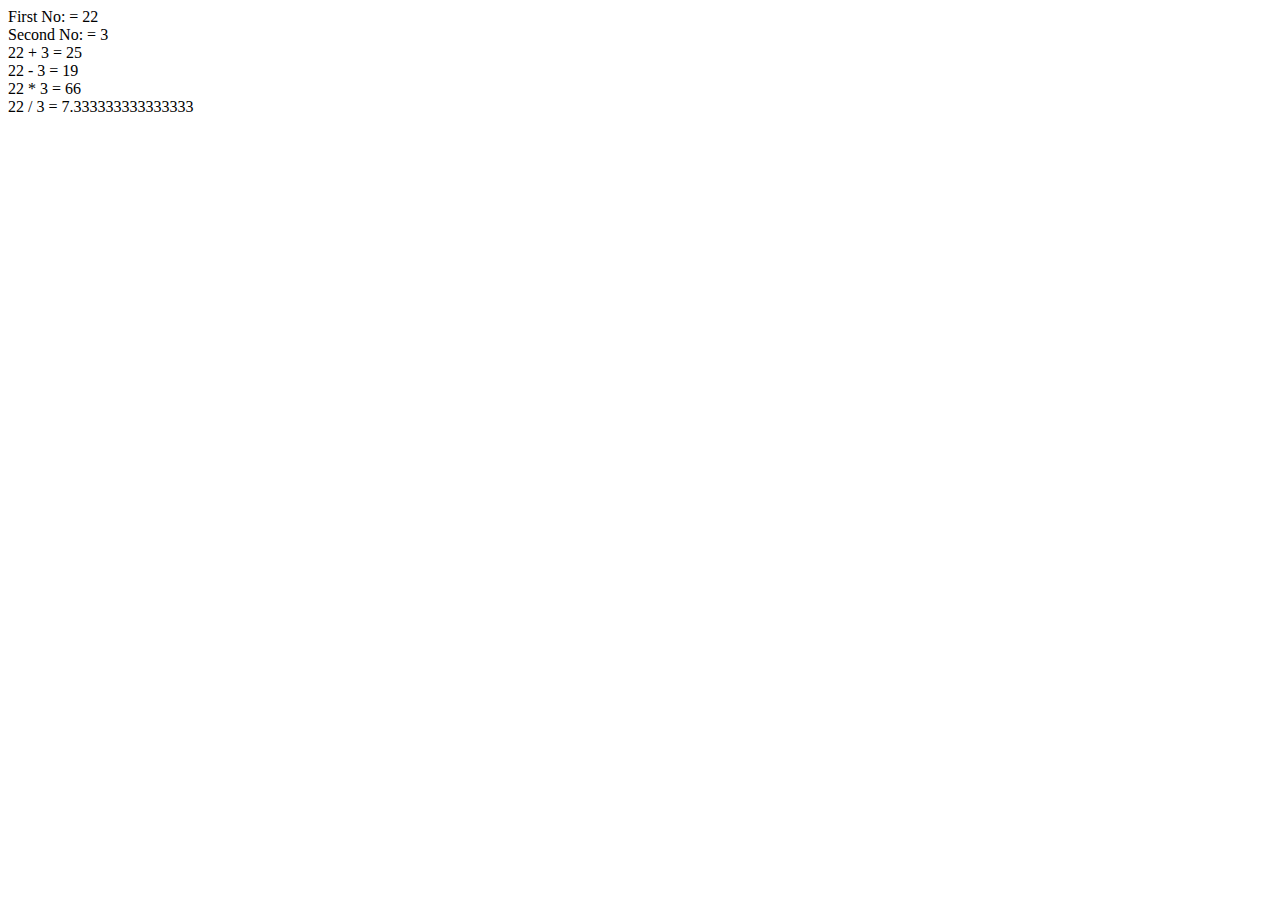
<file: V-5/index.html>
<html>
<head>
<title>Variables!!!</title>
<script type="text/javascript">
var one = 22;
var two = 3;
var add = one + two;
var minus = one - two;
var multiply = one * two;
var divide = one/two;
	document.write("First No: = " + one + "<br />Second No: = " + two + " <br />");
	document.write(one + " + " + two + " = " + add + "<br/>");
	document.write(one + " - " + two + " = " + minus + "<br/>");
	document.write(one + " * " + two + " = " + multiply + "<br/>");
	document.write(one + " / " + two + " = " + divide + "<br/>");
    console.log(divide)
</script>
</head>
<body>
</body>
</html>
</file>
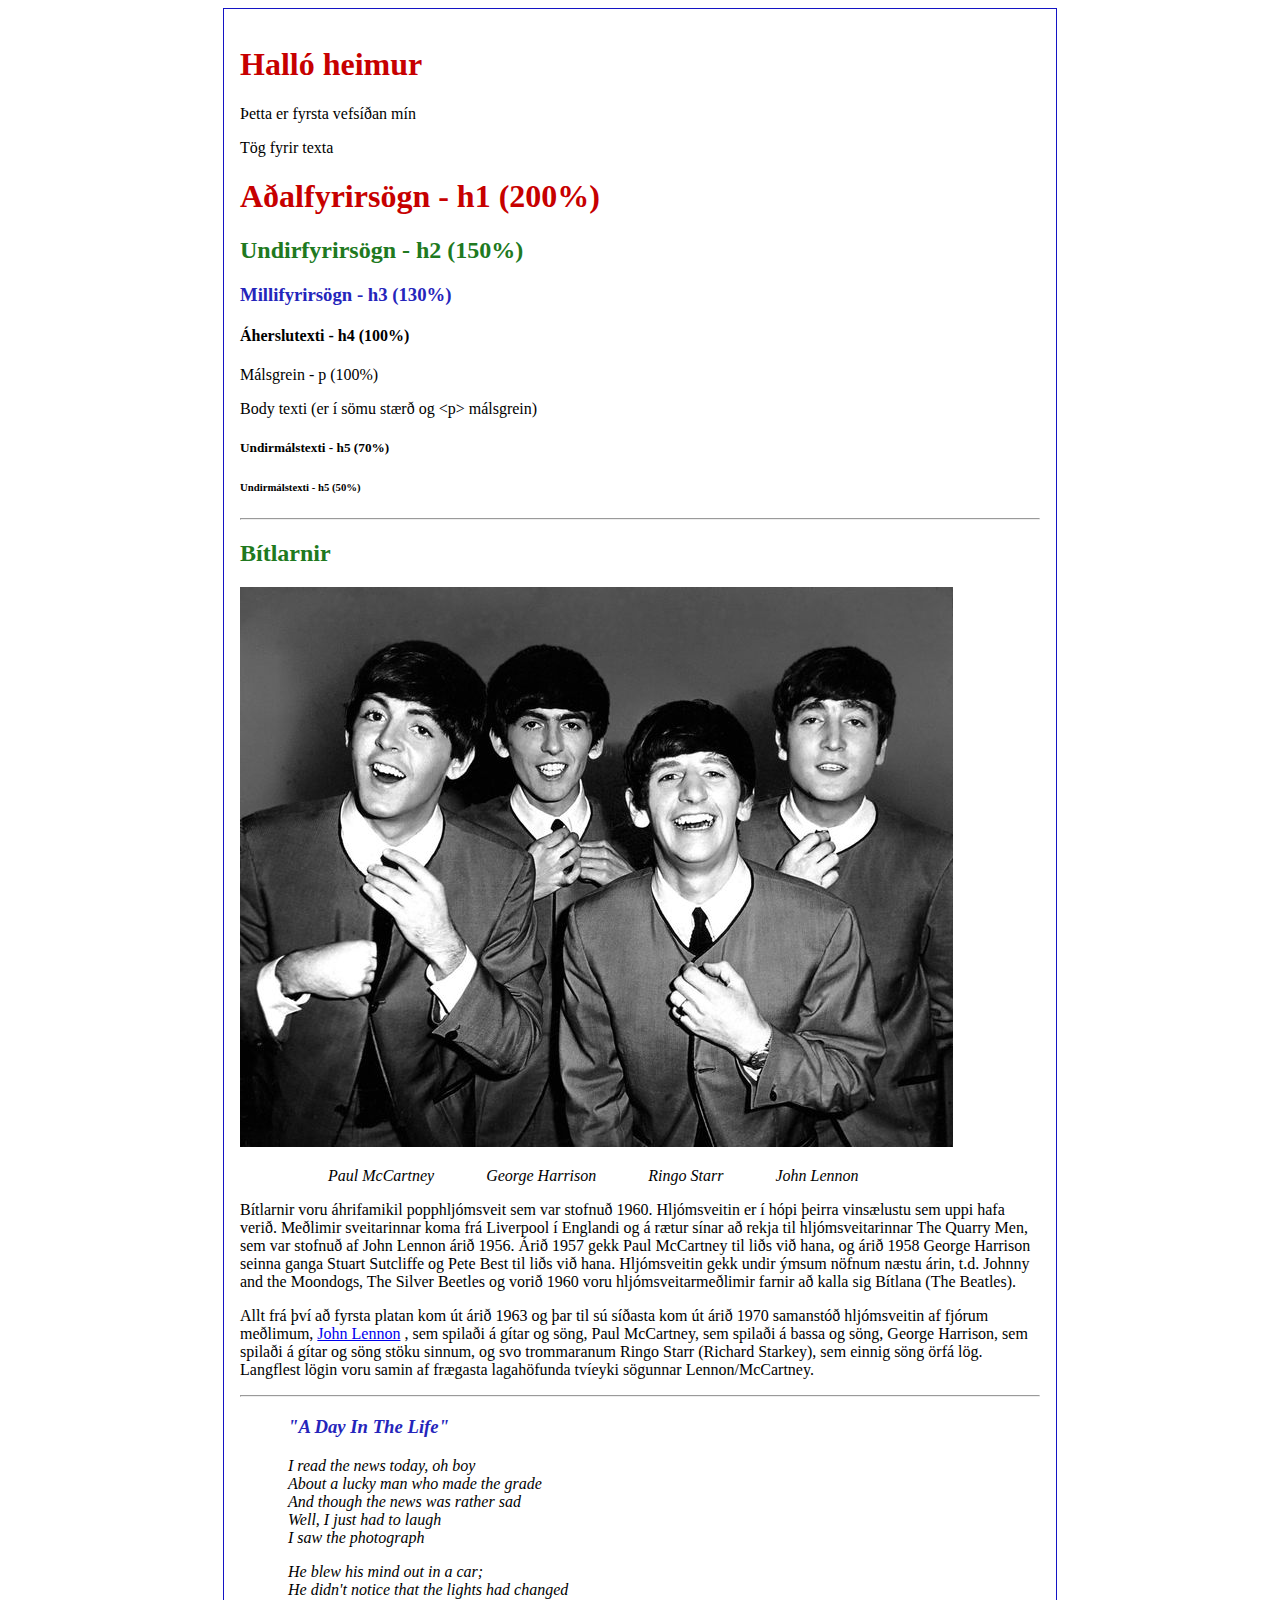
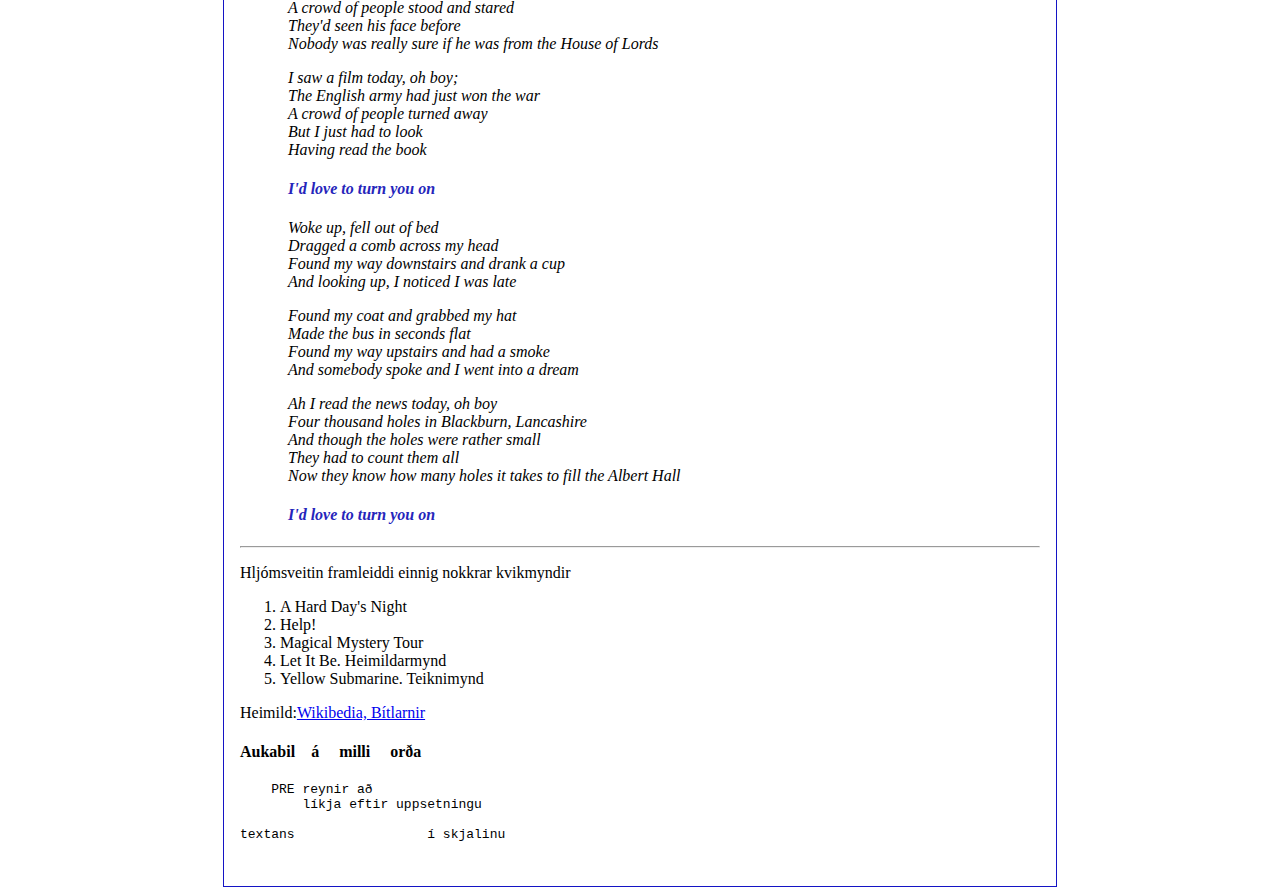
<file: verkefni-1-2/index.html>
<!DOCTYPE html>
<html lang="is">
<head>
    <meta charset="UTF-8">
    <meta http-equiv="X-UA-Compatible" content="IE=edge">
    <meta name="viewport" content="width=device-width, initial-scale=1.0">
    <title>Verkefni 1</title>
    <link rel="stylesheet" href="styles.css">
</head>
<body>
    <h1>Halló heimur</h1>
    <p>Þetta er fyrsta vefsíðan mín</p>
    Tög fyrir texta
    <h1>Aðalfyrirsögn - h1 (200%)</h1>
    <h2>Undirfyrirsögn - h2 (150%)</h2>
    <h3>Millifyrirsögn - h3 (130%)</h3>
    <h4>Áherslutexti - h4 (100%)</h4>
    <p>Málsgrein - p (100%) </p>
    Body texti (er í sömu stærð og &lt;p> málsgrein)
    <h5>Undirmálstexti - h5 (70%)</h5>
    <h6>Undirmálstexti - h5 (50%)</h6>
    <hr>
    <h2>Bítlarnir</h2>
    <img src="beatles.jpg" title="Bítlarnir">
    <ul class="inlineblock">
        <li>Paul McCartney</li>
        <li>George Harrison</li>
        <li>Ringo Starr</li>
        <li>John Lennon</li>
    </ul>
    <p>Bítlarnir voru áhrifamikil popphljómsveit sem var stofnuð 1960. Hljómsveitin er í hópi þeirra vinsælustu sem uppi hafa verið. Meðlimir sveitarinnar koma frá Liverpool í Englandi og á rætur sínar að rekja til hljómsveitarinnar The Quarry Men, sem var stofnuð af John Lennon árið 1956. Árið 1957 gekk Paul McCartney til liðs við hana, og árið 1958 George Harrison seinna ganga Stuart Sutcliffe og Pete Best til liðs við hana. Hljómsveitin gekk undir ýmsum nöfnum næstu árin, t.d. Johnny and the Moondogs, The Silver Beetles og vorið 1960 voru hljómsveitarmeðlimir farnir að kalla sig Bítlana (The Beatles).
    </p>
    <p>Allt frá því að fyrsta platan kom út árið 1963 og þar til sú síðasta kom út árið 1970 samanstóð hljómsveitin af fjórum meðlimum, <a href="https://en.wikipedia.org/wiki/John_Lennon">John Lennon</a> , sem spilaði á gítar og söng, Paul McCartney, sem spilaði á bassa og söng, George Harrison, sem spilaði á gítar og söng stöku sinnum, og svo trommaranum Ringo Starr (Richard Starkey), sem einnig söng örfá lög. Langflest lögin voru samin af frægasta lagahöfunda tvíeyki sögunnar Lennon/McCartney. 
    </p>
    <hr>
    <div class="poem">
        <h3>"A Day In The Life"</h3>
        <p>
            I read the news today, oh boy<br>
            About a lucky man who made the grade<br>
            And though the news was rather sad<br>
            Well, I just had to laugh<br>
            I saw the photograph
        </p>
        <p>
            He blew his mind out in a car;<br>
            He didn't notice that the lights had changed<br>
            A crowd of people stood and stared<br>
            They'd seen his face before<br>
            Nobody was really sure if he was from the House of Lords
        </p>
        <p>
            I saw a film today, oh boy;<br>
            The English army had just won the war<br>
            A crowd of people turned away<br>
            But I just had to look<br>
            Having read the book
        </p>
        <h4>I'd love to turn you on</h4>
        <p>
            Woke up, fell out of bed<br>
            Dragged a comb across my head<br>
            Found my way downstairs and drank a cup<br>
            And looking up, I noticed I was late
        </p>
        <p>
            Found my coat and grabbed my hat<br>
            Made the bus in seconds flat<br>
            Found my way upstairs and had a smoke<br>
            And somebody spoke and I went into a dream
        </p>
        <p>
            Ah I read the news today, oh boy<br>
            Four thousand holes in Blackburn, Lancashire<br>
            And though the holes were rather small<br>
            They had to count them all<br>
            Now they know how many holes it takes to fill the Albert Hall
        </p>
        <h4>I'd love to turn you on</h4>
    </div>
    <hr>
    <p>Hljómsveitin framleiddi einnig nokkrar kvikmyndir</p>
    <ol>
        <li>A Hard Day's Night</li>
        <li>Help!</li>
        <li>Magical Mystery Tour</li>
        <li>Let It Be. Heimildarmynd</li>
        <li>Yellow Submarine. Teiknimynd</li>
    </ol>
    <p>
        Heimild:<a href="https://is.wikipedia.org/wiki/B%C3%ADtlarnir">Wikibedia, Bítlarnir</a>
    </p>
    <h4>Aukabil&nbsp;&nbsp;&nbsp; á &nbsp;&nbsp;&nbsp; milli &nbsp;&nbsp;&nbsp; orða</h4>
    <pre>
    PRE reynir að 
        líkja eftir uppsetningu 
    
textans			í skjalinu
    </pre>
</body>
</html>
</file>
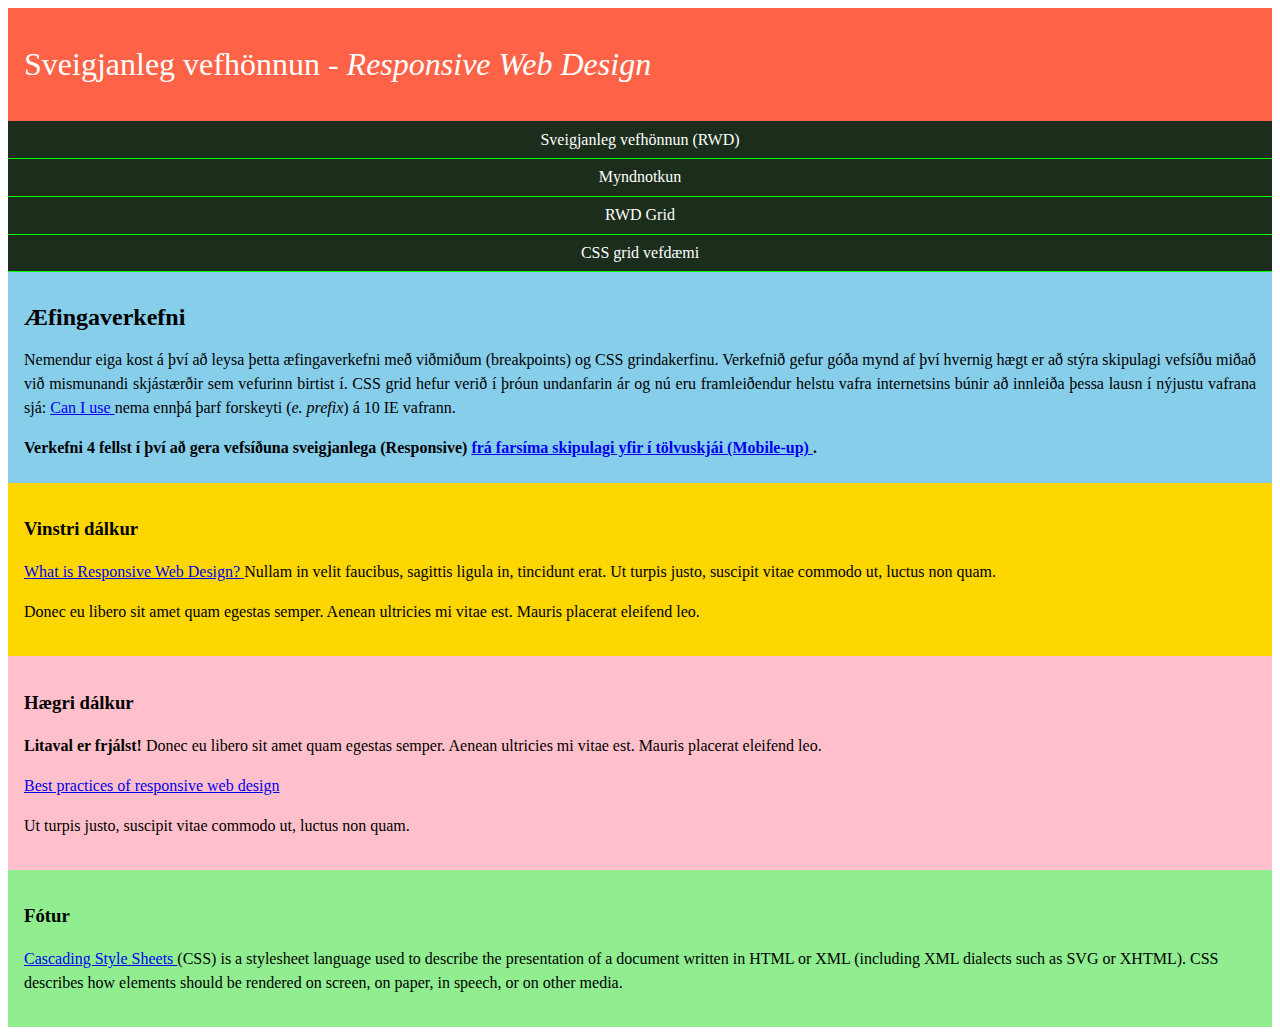
<file: Sýnidæmi/V-4/index.html>
<!DOCTYPE html>
<html>
<head>
	<meta name="viewport" content="width=device-width, initial-scale=1.0">
	<!-- "viewport" þvingar farsíma vafra til að birta gögn 1:1 og þá virka viðmið (breakpoints) í stílsíðum -->
	<meta charset="utf-8">
	<title>Verkefni 4</title>
	<link rel="stylesheet" type="text/css" href="styles.css">
</head> 
<body> 
	<header class="header">
		<h1>Sveigjanleg vefhönnun - <em>Responsive Web Design</em></h1>
	</header>
    <nav class="topnav">
        <ul class="topmenu">
			<li><a href="index.html">Sveigjanleg vefhönnun (RWD)</a></li>
			<li><a href="myndir.html">Myndnotkun</a></li>
			<li><a href="https://developer.mozilla.org/en-US/docs/Web/CSS/CSS_Grid_Layout/Realizing_common_layouts_using_CSS_Grid_Layout/">RWD Grid</a></li>
			<li><a href="https://scrimba.com/g/gR8PTE">CSS grid vefdæmi</a></li>
		</ul>
    </nav>
	<main class="main"> 
		<article class="art1">
			<h2>Æfingaverkefni</h2>
			<p>Nemendur eiga kost á því að leysa þetta æfingaverkefni með viðmiðum (breakpoints) og CSS grindakerfinu. Verkefnið gefur góða mynd af því hvernig hægt er að stýra skipulagi vefsíðu miðað við mismunandi skjástærðir sem vefurinn birtist í. CSS grid hefur verið í þróun undanfarin ár og nú eru framleiðendur helstu vafra internetsins búnir að innleiða þessa lausn í nýjustu vafrana sjá: <a href="https://caniuse.com/"> Can I use </a> nema ennþá þarf forskeyti (<em>e. prefix</em>) á 10 IE vafrann.
			</p>
			<h4> Verkefni 4 fellst í því að gera vefsíðuna  sveigjanlega (Responsive) <a href="https://developer.mozilla.org/en-US/docs/Web/CSS/CSS_Grid_Layout/Realizing_common_layouts_using_CSS_Grid_Layout"> frá farsíma skipulagi yfir í tölvuskjái (Mobile-up) </a>.
			</h4>
		</article>
		</article>
		<aside class="as1">
			<h3>Vinstri dálkur</h3>
			<p><a href="https://www.w3schools.com/html/html_responsive.asp"> What is Responsive Web Design? </a>  Nullam in velit faucibus, sagittis ligula in, tincidunt erat. Ut turpis justo, suscipit vitae commodo ut, luctus non quam.
			</p>
			<p>Donec eu libero sit amet quam egestas semper. Aenean ultricies mi vitae est. Mauris placerat eleifend leo.</p>
		</aside>
		<aside class="as2">
			<h3>Hægri dálkur</h3>
			<p><strong>Litaval er frjálst!</strong> Donec eu libero sit amet quam egestas semper. Aenean ultricies mi vitae est. Mauris placerat eleifend leo.</p>
			<p><a href="https://www.uxpin.com/studio/blog/best-practices-examples-of-excellent-responsive-design/">Best practices of responsive web design </a>
			</p>
			<p>Ut turpis justo, suscipit vitae commodo ut, luctus non quam.
			</p>
		</aside>
	</main>
	<footer class="footer">
		<h3>Fótur</h3>
		<p><a href="https://developer.mozilla.org/en-US/docs/Web/CSS">Cascading Style Sheets </a>  (CSS) is a stylesheet language used to describe the presentation of a document written in HTML or XML (including XML dialects such as SVG or XHTML). CSS describes how elements should be rendered on screen, on paper, in speech, or on other media.</p>
	</footer>
</body>
</html>
</file>
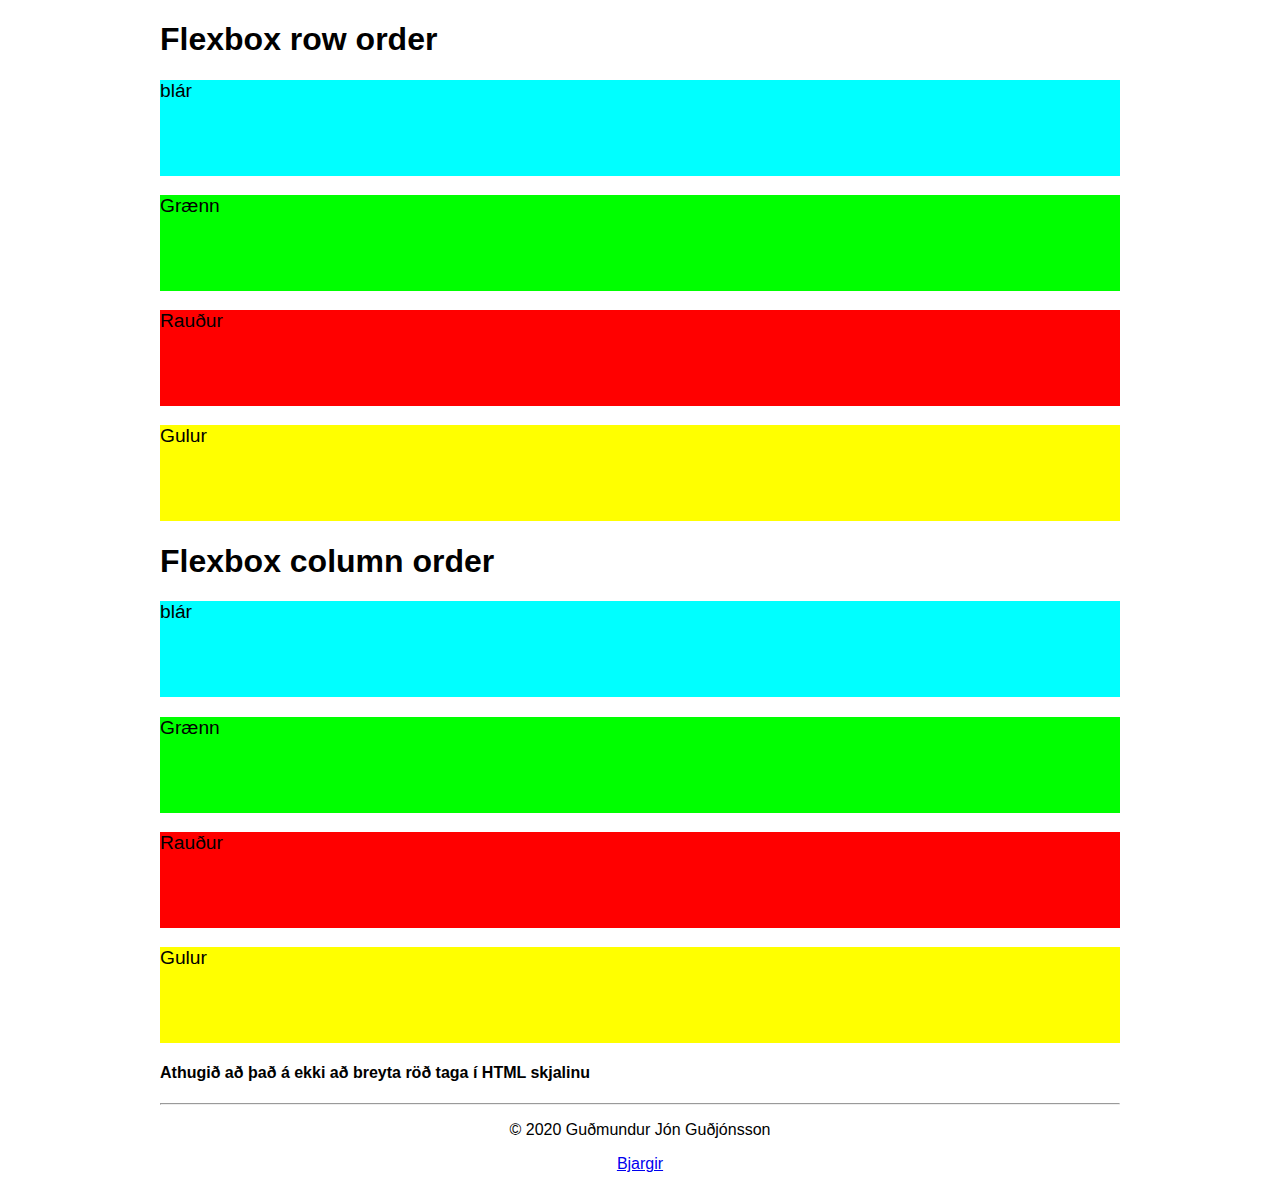
<file: Sýnidæmi/V-2/V-24/index.html>
<!DOCTYPE html>
<html>
<head>
	<meta charset="utf-8">
	<meta name="viewport" content="width=device-width, initial-scale=1.0">
	<meta name="description" content="Flexbox row & column order">
	<meta name="author" content="Guðmundur Jón Guðjónsson">
	<title>Flexbox row & column order</title>
	<link rel="stylesheet" type="text/css" href="order.css">
</head>
<body>
	<h1>Flexbox row order</h1>
	<section class="row">
		<div class="blar"><p class="box">blár</p></div>
		<div class="graenn"><p class="box">Grænn</p></div>
		<div class="raudur"><p class="box">Rauður</p></div>
		<div class="gulur"><p class="box">Gulur</p></div>
	</section>
	<h1>Flexbox column order</h1>
	<section class="col">
		<div class="blar"><p class="box">blár</p></div>
		<div class="graenn"><p class="box">Grænn</p></div>
		<div class="raudur"><p class="box">Rauður</p></div>
		<div class="gulur"><p class="box">Gulur</p></div>
	</section>
	<footer>
		<h4>Athugið að það á ekki að breyta röð taga í HTML skjalinu</h4>
		<hr>
		<p>&copy; 2020 Guðmundur Jón Guðjónsson</p>
		<p><a href="https://vefgrunnur.github.io/bjargir.html"> Bjargir </a></p>
	</footer>
</body>
</html>
</file>
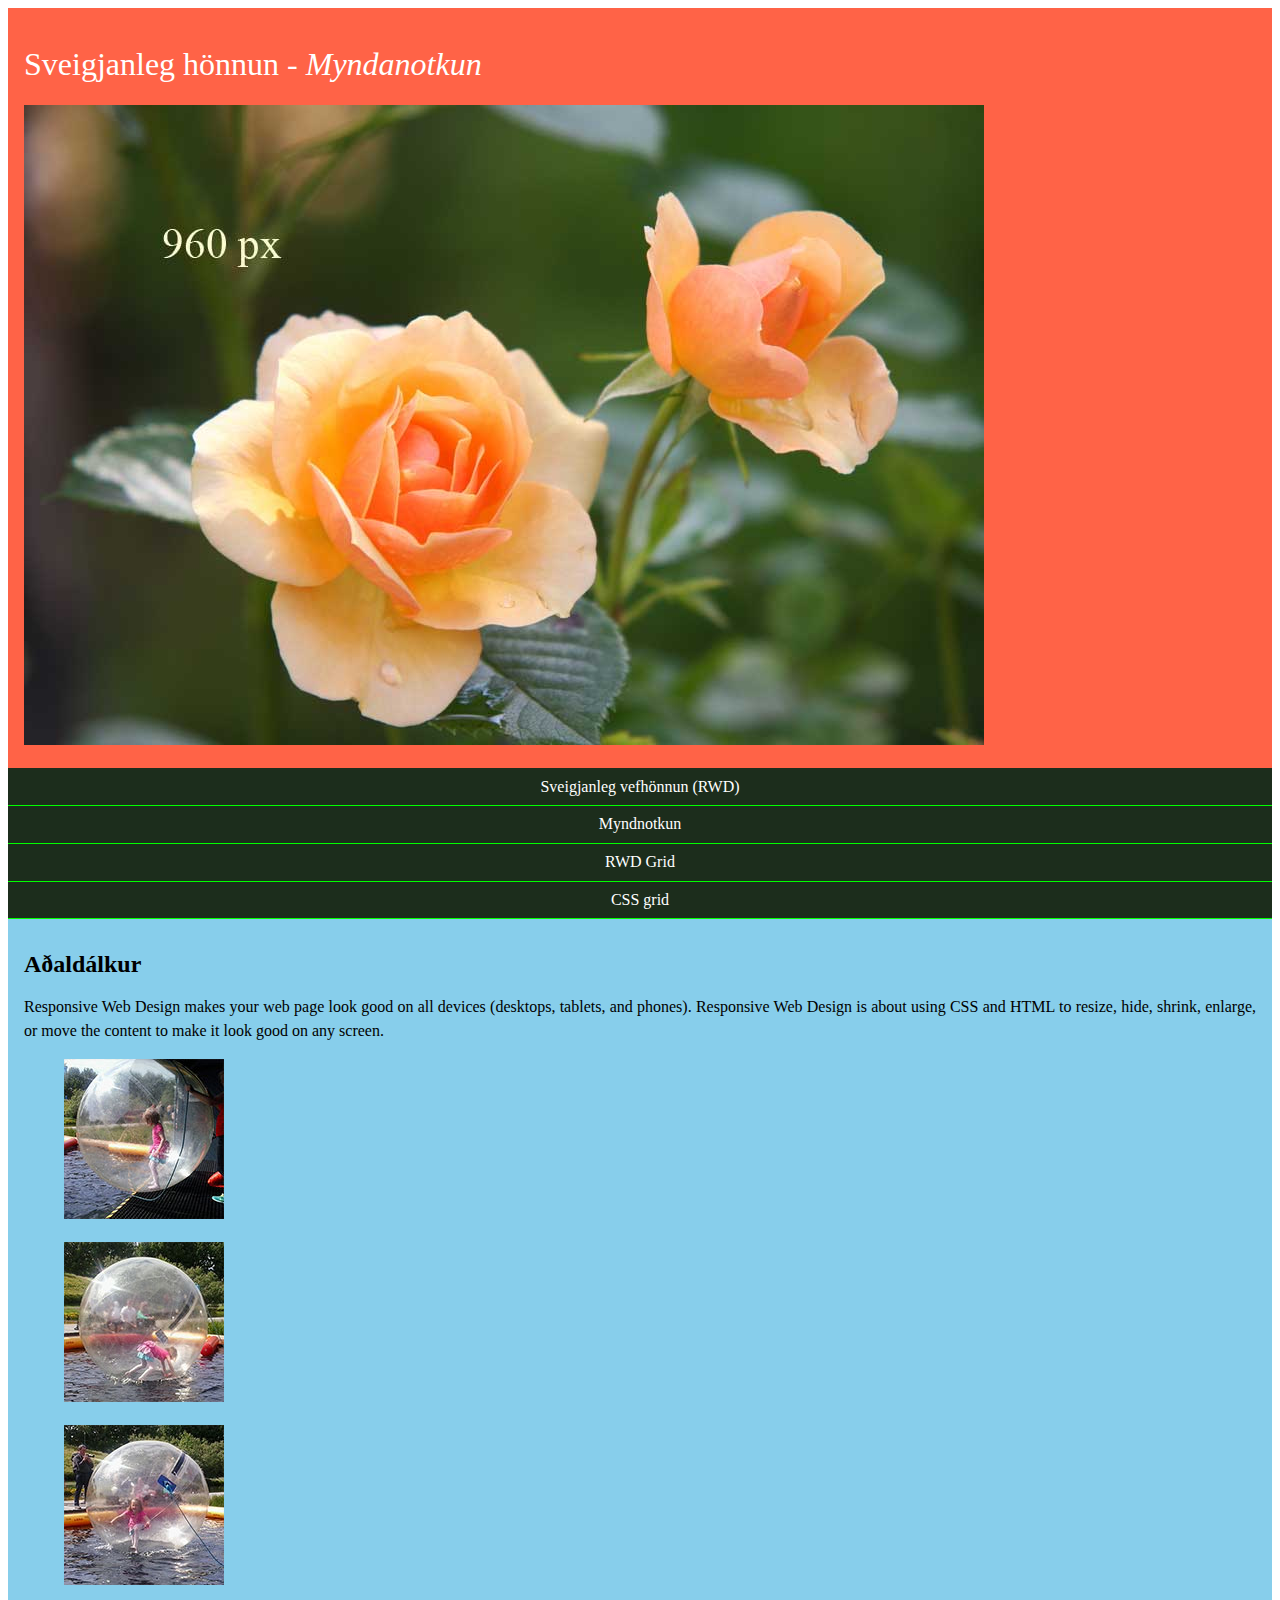
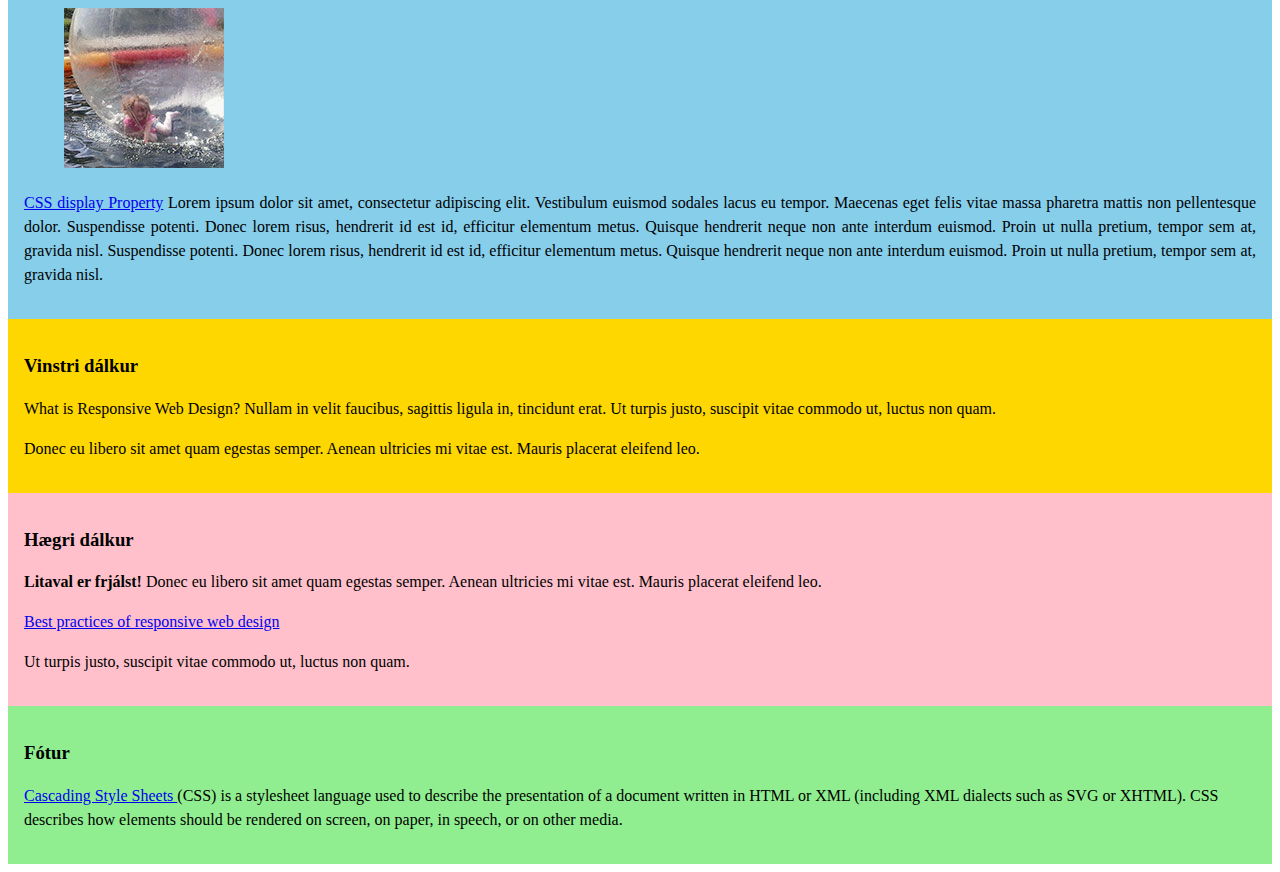
<file: Sýnidæmi/V-3/skjavidmid/index.html>
<!DOCTYPE html>
<html>
<head>
	<meta name="viewport" content="width=device-width, initial-scale=1.0">
	<meta charset="utf-8">
	<meta author="Guðmundur">
	<title>Verkefni 4</title>
	<link rel="stylesheet" type="text/css" href="styles.css">
</head>
<body> 
	<header class="header">
		<h1>Sveigjanleg hönnun - <em>Myndanotkun</em></h1>
		<img src="img/rose-960.jpg" alt="Roses">
	</header>
    <nav class="topnav">
        <ul class="topmenu">
			<li><a href="index.html">Sveigjanleg vefhönnun (RWD)</a></li>
			<li><a href="myndir.html">Myndnotkun</a></li>
			<li><a href="https://developer.mozilla.org/en-US/docs/Web/CSS/CSS_Grid_Layout/Realizing_common_layouts_using_CSS_Grid_Layout/">RWD Grid</a></li>
			<li><a href="https://scrimba.com/g/gR8PTE">CSS grid</a></li>
        </ul>
    </nav>
	<main class="main">
		<article class="art1">
			<h2>Aðaldálkur</h2>
			<p>Responsive Web Design makes your web page look good on all devices (desktops, tablets, and phones). Responsive Web Design is about using CSS and HTML to resize, hide, shrink, enlarge, or move the content to make it look good on any screen. </p>
			<section class="myndabox">
		      	<figure>
		      		<img src="img/mynd-1.jpg" alt="myndatexti">
		      		<!--figcaption>myndatexti í figcaption virkar eins og alt eða title eigindið</figcaption-->
		      	</figure>
		    	<figure><img src="img/mynd-2.jpg"></figure>
		      	<figure><img src="img/mynd-3.jpg"></figure>
		      	<figure><img src="img/mynd-4.jpg"></figure>
		    </section>
			<p><a href="https://www.w3schools.com/cssref/pr_class_display.asp">CSS display Property</a> Lorem ipsum dolor sit amet, consectetur adipiscing elit. Vestibulum euismod sodales lacus eu tempor. Maecenas eget felis vitae massa pharetra mattis non pellentesque dolor. Suspendisse potenti. Donec lorem risus, hendrerit id est id, efficitur elementum metus. Quisque hendrerit neque non ante interdum euismod. Proin ut nulla pretium, tempor sem at, gravida nisl. Suspendisse potenti. Donec lorem risus, hendrerit id est id, efficitur elementum metus. Quisque hendrerit neque non ante interdum euismod. Proin ut nulla pretium, tempor sem at, gravida nisl.
			</p>
		</article>
		<aside class="as1">
			<h3>Vinstri dálkur</h3>
			<p>What is Responsive Web Design?  Nullam in velit faucibus, sagittis ligula in, tincidunt erat. Ut turpis justo, suscipit vitae commodo ut, luctus non quam.
			</p>
			<p>Donec eu libero sit amet quam egestas semper. Aenean ultricies mi vitae est. Mauris placerat eleifend leo.</p>
		</aside>
		<aside class="as2">
			<h3>Hægri dálkur</h3>
			<p><strong>Litaval er frjálst!</strong> Donec eu libero sit amet quam egestas semper. Aenean ultricies mi vitae est. Mauris placerat eleifend leo.</p>
			<p><a href="https://www.uxpin.com/studio/blog/best-practices-examples-of-excellent-responsive-design/">Best practices of responsive web design </a>
			</p>
			<p>Ut turpis justo, suscipit vitae commodo ut, luctus non quam.
			</p>
		</aside>
	</main>
	<footer class="footer">
		<h3>Fótur</h3>
		<p><a href="https://developer.mozilla.org/en-US/docs/Web/CSS">Cascading Style Sheets </a>  (CSS) is a stylesheet language used to describe the presentation of a document written in HTML or XML (including XML dialects such as SVG or XHTML). CSS describes how elements should be rendered on screen, on paper, in speech, or on other media.</p>
	</footer>
</body>
</html>
</file>
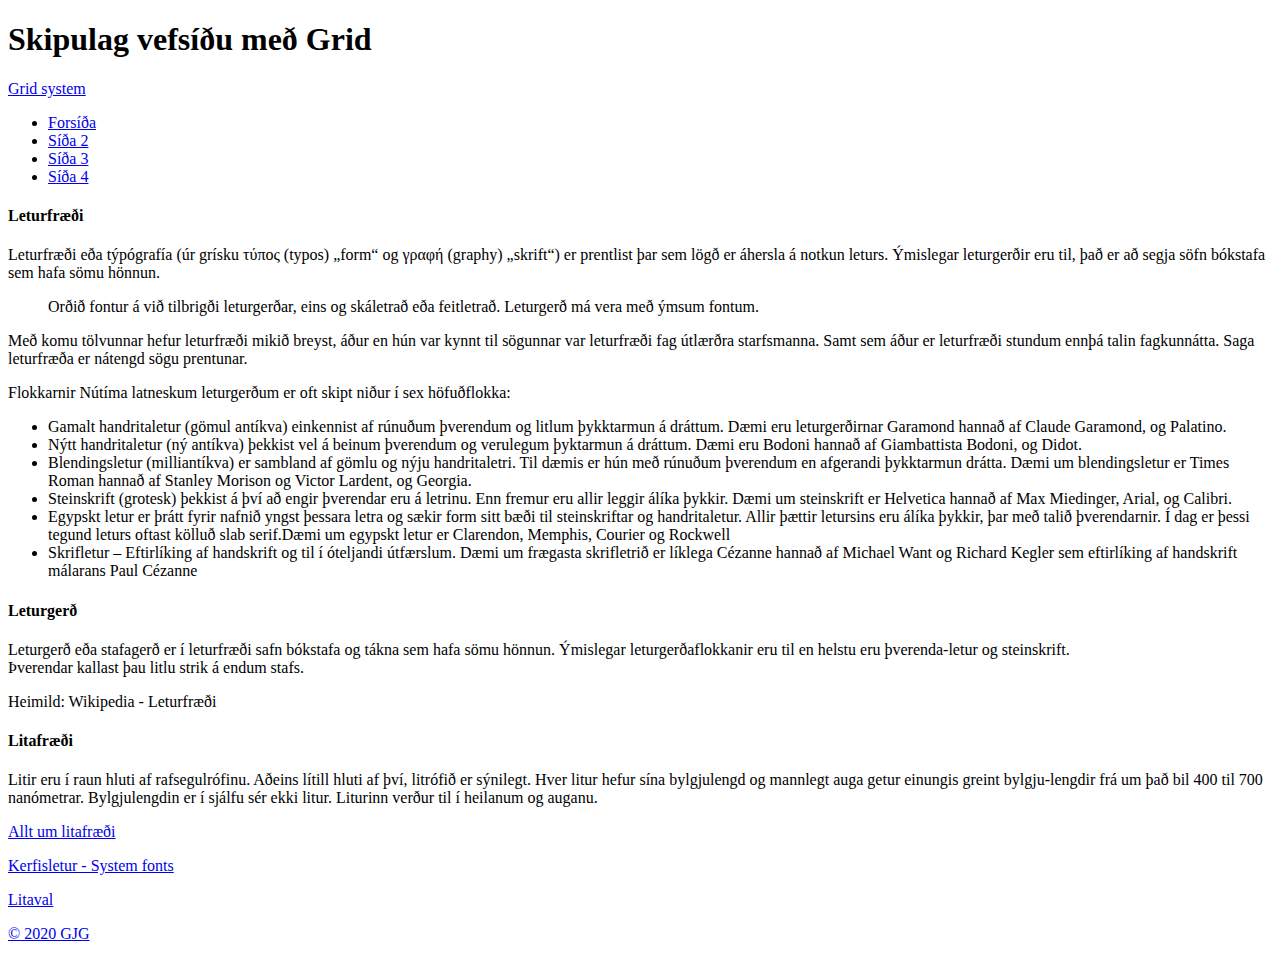
<file: Sýnidæmi/V-3/verkefni-32/index.html>
<!DOCTYPE html> 
<html> 
<head>
	<meta charset="utf-8">
	<meta name="viewport" content="width=device-width, initial-scale=1.0">
	<meta name="description" content="HTML skipulag ~ layout">
	<meta name="author" content="Guðmundur Jón Guðjónsson">
	<title>Grid skipulag</title>
	<link rel="stylesheet" type="text/css" href="?.css">
</head>
<body>
	<header class="header">
		<h1>Skipulag vefsíðu með Grid</h1>
		<a href="https://github.com/vefgrunnur/vefgrunnur.github.io/wiki" target="_blank">Grid system</a>
	</header>
	<nav class="topnav">
		<ul class="topmenu">
            <li><a href="index.html" class="virkur">Forsíða</a> </li>
            <li><a href="sida2.html">Síða 2</a></li>
            <li><a href="sida3.html">Síða 3</a></li> 
            <li><a href="sida4.html">Síða 4</a> </li>
        </ul>
	</nav>
	<main class="main">
		<article class="art1">
			<h4>Leturfræði</h4>
			<p>Leturfræði eða týpógrafía (úr grísku τύπος (typos) „form“ og γραφή (graphy) „skrift“) er prentlist þar sem lögð er áhersla á notkun leturs. Ýmislegar leturgerðir eru til, það er að segja söfn bókstafa sem hafa sömu hönnun. </p>
			<blockquote>Orðið fontur á við tilbrigði leturgerðar, eins og skáletrað eða feitletrað. Leturgerð má vera með ýmsum fontum.</blockquote>
			<p>Með komu tölvunnar hefur leturfræði mikið breyst, áður en hún var kynnt til sögunnar var leturfræði fag útlærðra starfsmanna. Samt sem áður er leturfræði stundum ennþá talin fagkunnátta. Saga leturfræða er nátengd sögu prentunar.
			</p>
		</article>
		<article class="art2">
			<p>Flokkarnir
				Nútíma latneskum leturgerðum er oft skipt niður í sex höfuðflokka:
			</p>
			<ul>	
				<li>Gamalt handritaletur (gömul antíkva) einkennist af rúnuðum þverendum og litlum þykktarmun á dráttum. Dæmi eru leturgerðirnar Garamond hannað af Claude Garamond, og Palatino.</li>
				<li>Nýtt handritaletur (ný antíkva) þekkist vel á beinum þverendum og verulegum þyktarmun á dráttum. Dæmi eru Bodoni hannað af Giambattista Bodoni, og Didot.</li>
				<li>Blendingsletur (milliantíkva) er sambland af gömlu og nýju handritaletri. Til dæmis er hún með rúnuðum þverendum en afgerandi þykktarmun drátta. Dæmi um blendingsletur er Times Roman hannað af Stanley Morison og Victor Lardent, og Georgia.</li>
				<li>Steinskrift (grotesk) þekkist á því að engir þverendar eru á letrinu. Enn fremur eru allir leggir álíka þykkir. Dæmi um steinskrift er Helvetica hannað af Max Miedinger, Arial, og Calibri.</li>
				<li>Egypskt letur er þrátt fyrir nafnið yngst þessara letra og sækir form sitt bæði til steinskriftar og handritaletur. Allir þættir letursins eru álíka þykkir, þar með talið þverendarnir. Í dag er þessi tegund leturs oftast kölluð slab serif.Dæmi um egypskt letur er Clarendon, Memphis, Courier og Rockwell</li>
				<li>Skrifletur – Eftirlíking af handskrift og til í óteljandi útfærslum. Dæmi um frægasta skrifletrið er líklega Cézanne hannað af Michael Want og Richard Kegler sem eftirlíking af handskrift málarans Paul Cézanne</li>
			</ul>	
		</article>
		<aside class="as1">
			<h4>Leturgerð</h4>
			<p>Leturgerð eða stafagerð er í leturfræði safn bókstafa og tákna sem hafa sömu hönnun. Ýmislegar leturgerða<wbr>flokkanir eru til en helstu eru þverenda-<wbr>letur og steinskrift. <br>Þverendar kallast þau litlu strik á endum stafs.</p> 
			<p>Heimild: Wikipedia - Leturfræði</p>
		</aside>
		<aside class="as2">			
			<h4>Litafræði</h4>
			<p>Litir eru í raun hluti af rafsegulrófinu. Aðeins lítill hluti af því, litrófið er sýnilegt. Hver litur hefur sína bylgjulengd og mannlegt auga getur einungis greint bylgju-<wbr>lengdir frá um það bil 400 til 700 nanómetrar. Bylgjulengdin er í sjálfu sér ekki litur. Liturinn verður til í heilanum og auganu.
			</p><p><a href="http://vefir.multimedia.is/hafdis/lit/">Allt um litafræði</a></p>
		</aside>
	</main>
	<footer class="footer">
		<p><a href="https://www.w3schools.com/cssref/css_websafe_fonts.asp" target="_blank">Kerfisletur - System fonts</a></p>
		<p><a href="https://color.adobe.com/create/color-wheel" target="_blank">Litaval</a></p>
		<p><a href="https://gjg.github.io">&copy; 2020 GJG</a></p>
	</footer>
</body>
</html>
</file>
<file: verkefni-1-2/styles.css>
body {
    max-width:50em; /* 800px eða 1600px */
    font-size:1em; /*1em = 16px / retina skjár = 32px */
    margin-left:auto;
    margin-right: auto;
    padding:1em;
    border: 1px solid rgb(20, 20, 197);
}
h1 {
    color:rgb(199, 0, 0);
}
h2 {
    color: rgb(32, 121, 32);
}
h3 {
    color:rgb(37, 37, 187);
}
.poem {
    font-style: italic;
    padding-left: 3em;
}
.poem h4 {
    color:rgb(37, 37, 187)
}
.inlineblock li {
    display: inline-block;
    padding-left: 3em;
    font-style: italic;
}
</file>
<file: Sýnidæmi/V-4/styles.css>
*, *:before, *:after {
  box-sizing: border-box; 
}

body {
line-height: 1.5em;
}
.topnav {
background: #1c2d1c; 
}
.header {
background: tomato; 
}
.footer {
background: lightgreen; 
}
.art1 {
background: skyblue; 
}
.as1 {
background: gold; 
}
.as2 {
background: pink; 
}

.header,
.footer,
.art1,
.as1, 
.as2 {
padding: 1em; 
}

.header h1 {
color: #fff;
line-height: 1.2;
font-weight: normal;
}
.art1 h2 {
margin: .7em 0 .8em 0;
}
.art1 h4 {
text-align: justify;
margin: .4em 0;
}
.art1 p {
text-align: justify;
}

/* ========================================
Efnisyfirlit (mobile)
======================================== */
.topnav ul{
background: #1c2d1c; 
}
.topmenu {
display: block;
padding: 0;
margin: 0;
list-style: none; 
}
.topmenu li {
border: 0;
border-bottom: 1px solid lime; 
padding: 0;
margin:0;
}
.topmenu a {
display: block;     /* ath! */
color: white;
text-decoration: none;
text-align: center;
padding: .4em 1em; 
}
.topmenu a:hover,
.topmenu a:active,
.virkur {
color: black !important;
background-color: lime;
}

/* =======================================
   myndvinnsla  
  ======================================== */

/*  hafið myndir <img> alltaf í max-width: 100%; stærð 
    munið að vinna og þjappa myndir í photoshop ! */


/*  ========================================
Viðmið - breakpoints 30em = 480px + 
========================================*/

  /* kóði sem yfirritar fyrri skipanir og nýjar skipanir sem eiga við 30em skjástærð */


/*  ========================================
Viðmið - breakpoints 37.5em = 600px + 
========================================*/

  /* kóði sem yfirritar fyrri skipanir og nýjar skipanir sem eiga við 37.5em skjástærð */

/* ========================================
Viðmið - breakpoints 48em = 760px +
======================================== */

  /* kóði sem yfirritar fyrri skipanir og nýjar skipanir sem eiga við 48em skjástærð */  


/* ========================================
Viðmið - breakpoints 60em = 960px +
======================================== */

  /* kóði sem yfirritar fyrri skipanir og nýjar skipanir sem eiga við 60em skjástærð */  

/* ========================================
Viðmið - breakpoints 80em = 1280px +
======================================== */

  /* kóði sem yfirritar fyrri skipanir og nýjar skipanir sem eiga við 80em skjástærð */
</file>
<file: Sýnidæmi/V-2/V-24/order.css>
* {
    box-sizing: border-box;
}
body {
	max-width: 60em;
	 margin: 0 auto;
	 font-family: sans-serif;
}

footer p {
  text-align: center;
}

.gulur {
	background-color: yellow; 
}
.raudur {
	background-color: red; 
}
.graenn {
	background-color: lime;
}
.blar {
	background-color: cyan; 
}
.box {
	font-size: 1.2em;
	height: 5em;
}
</file>
<file: Sýnidæmi/V-3/skjavidmid/styles.css>
*, *:before, *:after {
  box-sizing: border-box; 
}

body {
line-height: 1.5em;
}
.topnav {
background: #1c2d1c; 
}
.header {
background: tomato; 
}
.footer {
background: lightgreen; 
}
.art1 {
background: skyblue; 
}
.as1 {
background: gold; 
}
.as2 {
background: pink; 
}

.header,
.footer,
.art1,
.as1, 
.as2 {
padding: 1em; 
}

.header h1 {
color: #fff;
line-height: 1.2;
font-weight: normal;
}
.art1 h2 {
margin: .7em 0 .8em 0;
}
.art1 h4 {
text-align: justify;
margin: .4em 0;
}
.art1 p {
text-align: justify;
}

/* ========================================
Efnisyfirlit (mobile)
======================================== */
.topnav ul{
background: #1c2d1c; 
}
.topmenu {
display: block;
padding: 0;
margin: 0;
list-style: none; 
}
.topmenu li {
border: 0;
border-bottom: 1px solid lime; 
padding: 0;
margin:0;
}
.topmenu a {
display: block;     /* ath! */
color: white;
text-decoration: none;
text-align: center;
padding: .4em 1em; 
}
.topmenu a:hover,
.topmenu a:active,
.virkur {
color: black !important;
background-color: lime;
}

/* =======================================
   myndvinnsla  
  ======================================== */

/*  hafið myndir <img> alltaf í max-width: 100%; stærð 
    munið að vinna og þjappa myndir í photoshop ! */


/*  ========================================
Viðmið - breakpoints 30em = 480px + 
========================================*/

  /* kóði sem yfirritar fyrri skipanir og nýjar skipanir sem eiga við 30em skjástærð */


/*  ========================================
Viðmið - breakpoints 37.5em = 600px + 
========================================*/

  /* kóði sem yfirritar fyrri skipanir og nýjar skipanir sem eiga við 37.5em skjástærð */

/* ========================================
Viðmið - breakpoints 48em = 760px +
======================================== */

  /* kóði sem yfirritar fyrri skipanir og nýjar skipanir sem eiga við 48em skjástærð */  


/* ========================================
Viðmið - breakpoints 60em = 960px +
======================================== */

  /* kóði sem yfirritar fyrri skipanir og nýjar skipanir sem eiga við 60em skjástærð */  

/* ========================================
Viðmið - breakpoints 80em = 1280px +
======================================== */

  /* kóði sem yfirritar fyrri skipanir og nýjar skipanir sem eiga við 80em skjástærð */
</file>
